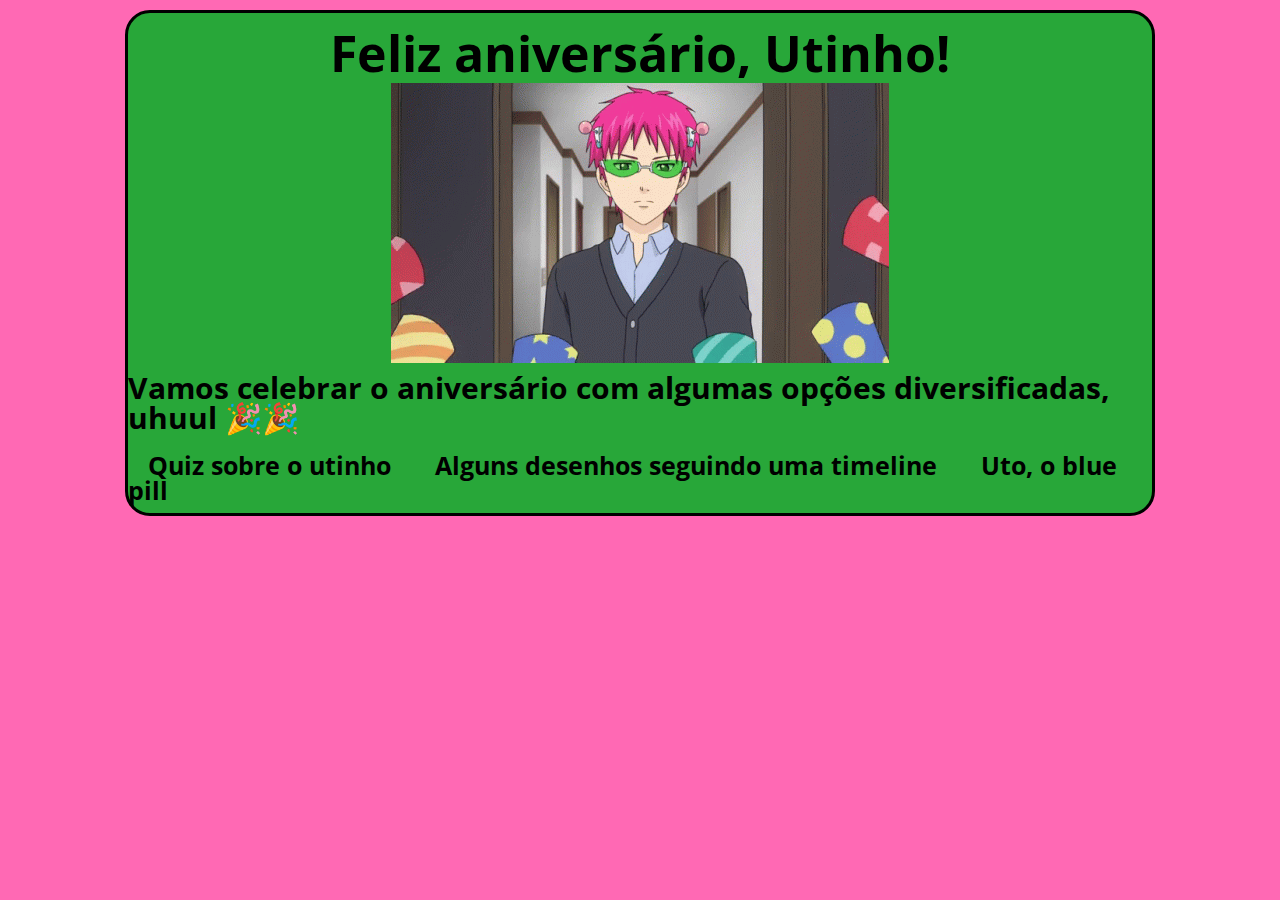
<file: index.html>
<!DOCTYPE html>
<html lang="pt-br">
<head>
    <meta charset="UTF-8">
    <meta http-equiv="X-UA-Compatible" content="IE=edge">
    <meta name="viewport" content="width=device-width, initial-scale=1.0">
    <title>Utin aniver</title>
    <link rel="stylesheet" href="assets/css/reset.css">
    <link rel="stylesheet" href="assets/css/style.css">
    <link rel="preconnect" href="https://fonts.googleapis.com">
    <link rel="preconnect" href="https://fonts.gstatic.com" crossorigin>
    <link href="https://fonts.googleapis.com/css2?family=Open+Sans:wght@300&display=swap" rel="stylesheet">
</head>
<body>
    <div>
        <h1>Feliz aniversário, Utinho!</h1>
        <img src="assets/img/surprised-unsurprised.gif" alt="">
        <h2>Vamos celebrar o aniversário com algumas opções diversificadas, uhuul &#127881&#127881</h2>
        <ul>
            <a href="quiz.html" target="_blank"><li>Quiz sobre o utinho</li></a>
            <a href="desenhos.html" target="_blank"><li>Alguns desenhos seguindo uma timeline</li></a>
            <a href="bluepill.html" target="_blank"><li>Uto, o blue pill</li></a>
        </ul>
    </div>
</body>
</html>
</file>
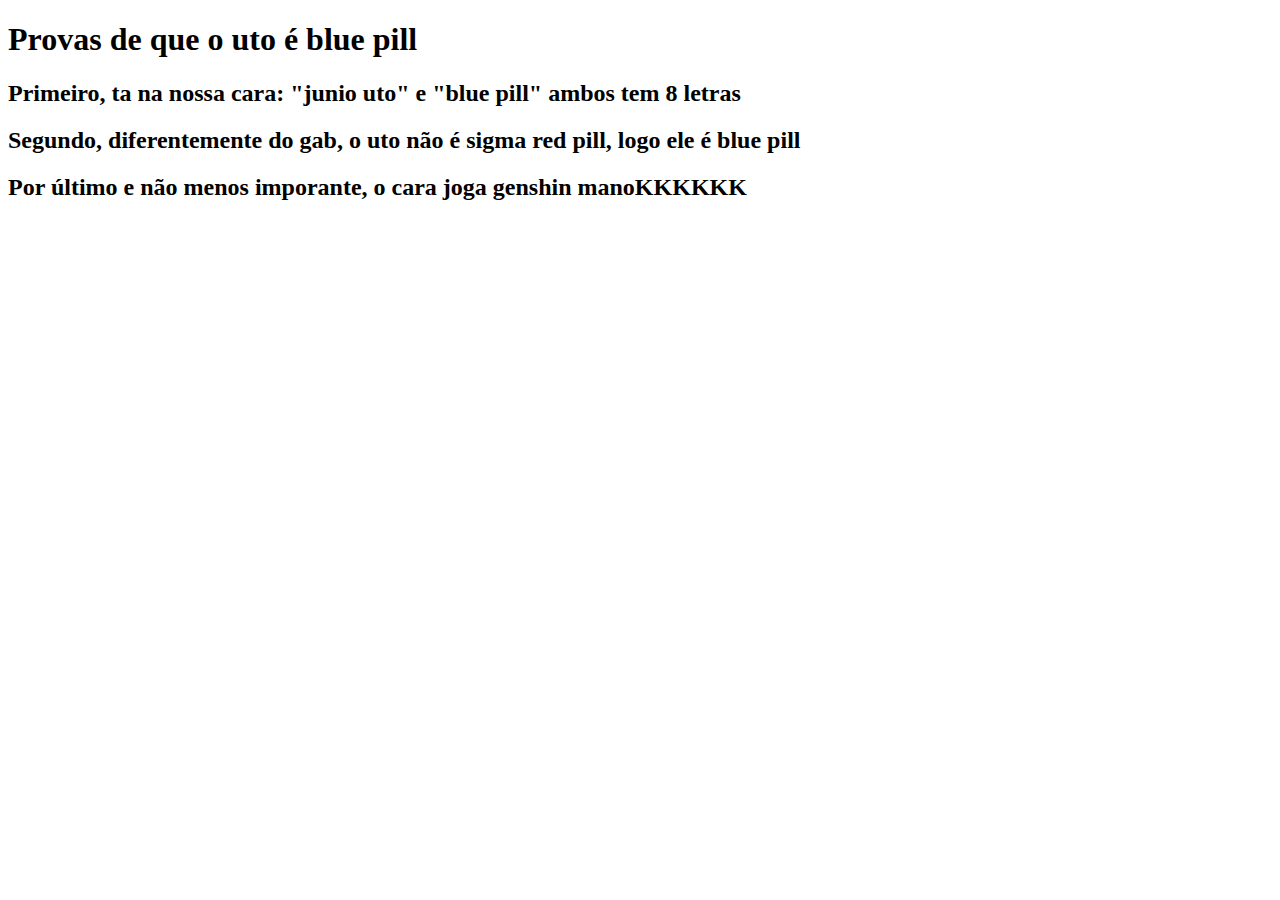
<file: bluepill.html>
<!DOCTYPE html>
<html lang="pt-br">
<head>
    <meta charset="UTF-8">
    <meta http-equiv="X-UA-Compatible" content="IE=edge">
    <meta name="viewport" content="width=device-width, initial-scale=1.0">
    <title>Utin Blue Pill</title>
</head>
<body>
    <h1>Provas de que o uto é blue pill</h1>
    <h2>Primeiro, ta na nossa cara: "junio uto" e "blue pill" ambos tem 8 letras</h2>
    <h2>Segundo, diferentemente do gab, o uto não é sigma red pill, logo ele é blue pill</h2>
    <h2>Por último e não menos imporante, o cara joga genshin manoKKKKKK</h3>
</body>
</html>
</file>
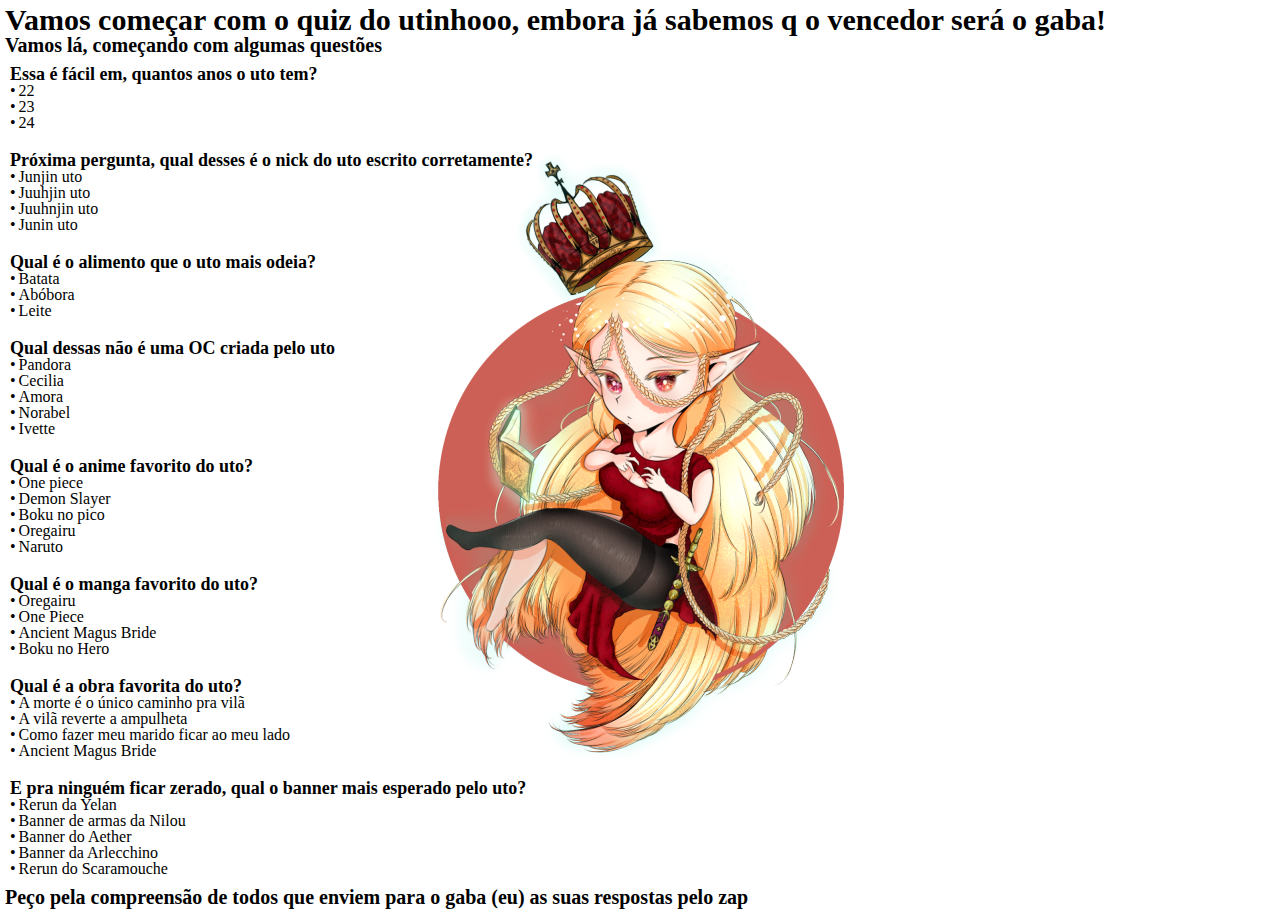
<file: quiz.html>
<!DOCTYPE html>
<html lang="pt-br">
<head>
    <meta charset="UTF-8">
    <meta http-equiv="X-UA-Compatible" content="IE=edge">
    <meta name="viewport" content="width=device-width, initial-scale=1.0">
    <title>Utin Quiz</title>
    <link rel="stylesheet" href="assets/css/reset.css">
    <link rel="stylesheet" href="assets/css/quiz.css">
</head>
<body>
    <div>
        <h1>Vamos começar com o quiz do utinhooo, embora já sabemos q o vencedor será o gaba!</h1>
        <h2>Vamos lá, começando com algumas questões</h2>
        <ul>
            <h3>Essa é fácil em, quantos anos o uto tem?</h3>
            <li>22</li>
            <li>23</li>
            <li>24</li>
        </ul>
        <ul>
            <h3>Próxima pergunta, qual desses é o nick do uto escrito corretamente?</h3>
            <li>Junjin uto</li>
            <li>Juuhjin uto</li>
            <li>Juuhnjin uto</li>
            <li>Junin uto</li>
        </ul>
        <ul>
            <h3>Qual é o alimento que o uto mais odeia?</h3>
            <li>Batata</li>
            <li>Abóbora</li>
            <li>Leite</li>
        </ul>
        <ul>
            <h3>Qual dessas não é uma OC criada pelo uto</h3>
            <li>Pandora</li>
            <li>Cecilia</li>
            <li>Amora</li>
            <li>Norabel</li>
            <li>Ivette</li>
        </ul>
        <ul>
            <h3>Qual é o anime favorito do uto?</h3>
            <li>One piece</li>
            <li>Demon Slayer</li>
            <li>Boku no pico</li>
            <li>Oregairu</li>
            <li>Naruto</li>
        </ul>
        <ul>
            <h3>Qual é o manga favorito do uto?</h3>
            <li>Oregairu</li>
            <li>One Piece</li>
            <li>Ancient Magus Bride</li>
            <li>Boku no Hero</li>
        </ul>
        <ul>
            <h3>Qual é a obra favorita do uto?</h3>
            <li>A morte é o único caminho pra vilã</li>
            <li>A vilã reverte a ampulheta</li>
            <li>Como fazer meu marido ficar ao meu lado</li>
            <li>Ancient Magus Bride</li>
        </ul>
        <ul>
            <h3>E pra ninguém ficar zerado, qual o banner mais esperado pelo uto?</h3>
            <li>Rerun da Yelan</li>
            <li>Banner de armas da Nilou</li>
            <li>Banner do Aether</li>
            <li>Banner da Arlecchino</li>
            <li>Rerun do Scaramouche</li>
        </ul>
        <!-- Temporário-->
        <h2>Peço pela compreensão de todos que enviem para o gaba (eu) as suas respostas pelo zap </h2>
    </div>
</body>
</html>
</file>
<file: assets/css/style.css>
body {
    display: flex;
    justify-content: center;
    background-color: #ff69b4;
}

div {
    display: flex;
    align-self: center;
    align-items: center;
    flex-direction: column;
    border: 3px solid black;
    border-radius: 25px;
    margin: 10px 5px;
    font-family: 'Open Sans', sans-serif;
    width: 80%;
    background-color: #28a739;
    padding: 10px 0;
}

h1 {
    margin: 5px 0;
    font-size: 50px;
    font-weight: bold;
    
}

h2 {
    margin: 10px 0px 20px 0px;
    font-size: 30px;
    font-weight: bold;
}

li, a {
    display: inline;
    margin: 10px 10px 10px 10px;
    font-size: 25px;
    font-weight: bold;
    color: black;
    text-decoration: none;
}
</file>
<file: assets/css/quiz.css>
body {
    background-image: url("Pandora_but_chibi_version._20210321161452.png");
    background-repeat: no-repeat;
    background-position: center;
    background-color: #ffffff;
}
div {
    margin: 5px 5px;
    display: flex;
    flex-direction: column;
}

h1 {
    font-size: 30px;
    font-weight: bold;
    box-shadow: 10px black;
}

h2 {
    font-size: 20px;
    font-weight: bold;
}

h3 {
    font-size: 18px;
    font-weight: bold;
}

ul {
    margin: 10px 5px;
}

ul li:before{
    content: "•";
    padding-right: 3px;
}
</file>
